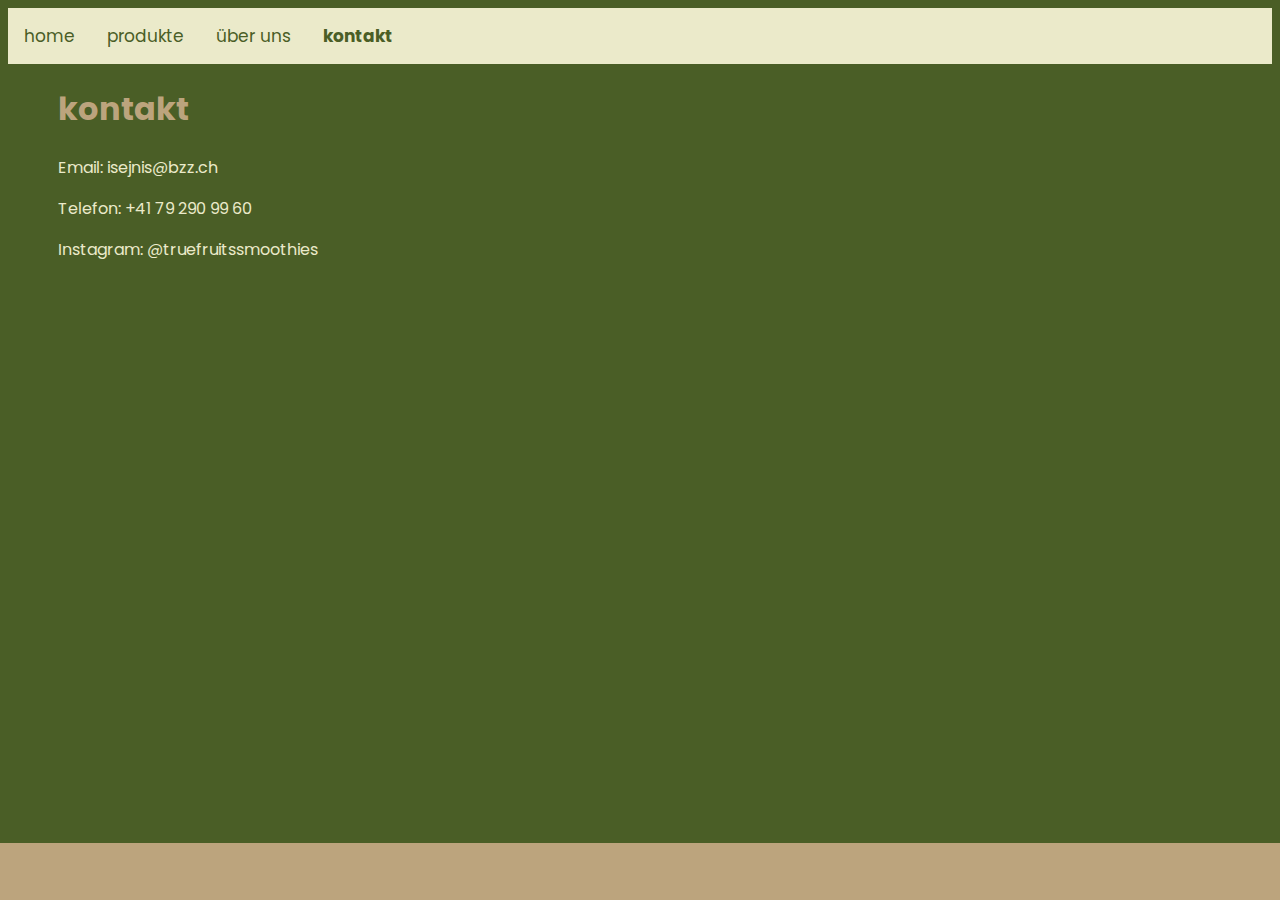
<file: kontakt.html>
<!DOCTYPE html>
<html lang="en">
<head>
    <meta charset="UTF-8">
    <link rel="stylesheet" href="trueFruits.css">
    <title>kontakt</title>
</head>
<body>
<div class="topnav">
    <a href="index.html">home</a>
    <a href="produkte.html">produkte</a>
    <a href="ueberuns.html">über uns</a>
    <a class="active" href="kontakt.html">kontakt</a>
</div>

<h1> <a class="ueberschrift" >kontakt</a> </h1>
<p><a class="text1" >Email: isejnis@bzz.ch</a></p>
<p><a class="text1" >Telefon: +41 79 290 99 60</a></p>
<p><a class="text1" >Instagram: @truefruitssmoothies</a></p>


<style>
    .footer {
        position: fixed;
        left: 0;
        bottom: 0;
        width: 100%;
        background-color: #BCA47D;
        color: #BCA47D;
        text-align: center;
    }
</style>

<div class="footer">
    <p>Footer</p>
</div>
</body>
</html>
</file>
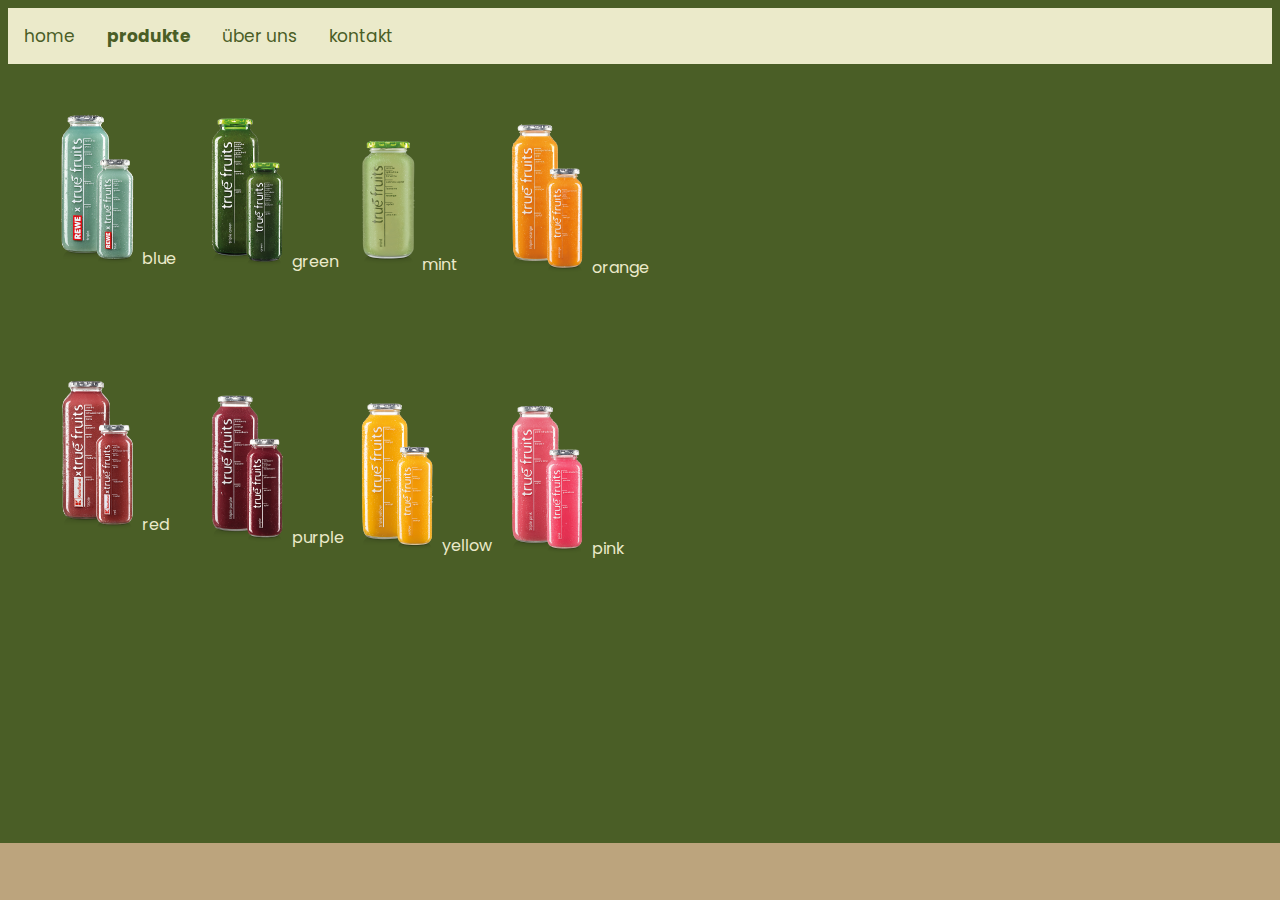
<file: produkte.html>
<!DOCTYPE html>
<html lang="en">
<head>
    <meta charset="UTF-8">
    <link rel="stylesheet" href="trueFruits.css">
    <title>produkt</title>
</head>
<body>
<div class="topnav">
    <a href="index.html">home</a>
    <a class="active" href="produkte.html">produkte</a>
    <a href="ueberuns.html">über uns</a>
    <a href="kontakt.html">kontakt</a>
    </div>

<p class="col1"><img width="80" height="150" controls src="blue.png" alt="blue">
blue</p>
<p class="col2"><img width="80" height="150" controls src="green.png" alt="green">
green</p>
<p class="col3"><img width="60" height="150" controls src="mint.png" alt="mint">
mint</p>
<p class="col4"><img width="80" height="150" controls src="orange.png" alt="orange">
orange</p>
<p class="col5"><img width="80" height="150" controls src="red.png" alt="orange">
red</p>
<p class="col6"><img width="80" height="150" controls src="purple.png" alt="orange">
purple</p>
<p class="col7"><img width="80" height="150" controls src="yellow.png" alt="orange">
yellow</p>
<p class="col8"><img width="80" height="150" controls src="pink.png" alt="orange">
pink</p>

</div>


<style>
    .footer {
        position: fixed;
        left: 0;
        bottom: 0;
        width: 100%;
        background-color: #BCA47D;
        color: #BCA47D;
        text-align: center;
    }
</style>

<div class="footer">
    <p>Footer</p>
</div>
</body>
</html>
</file>
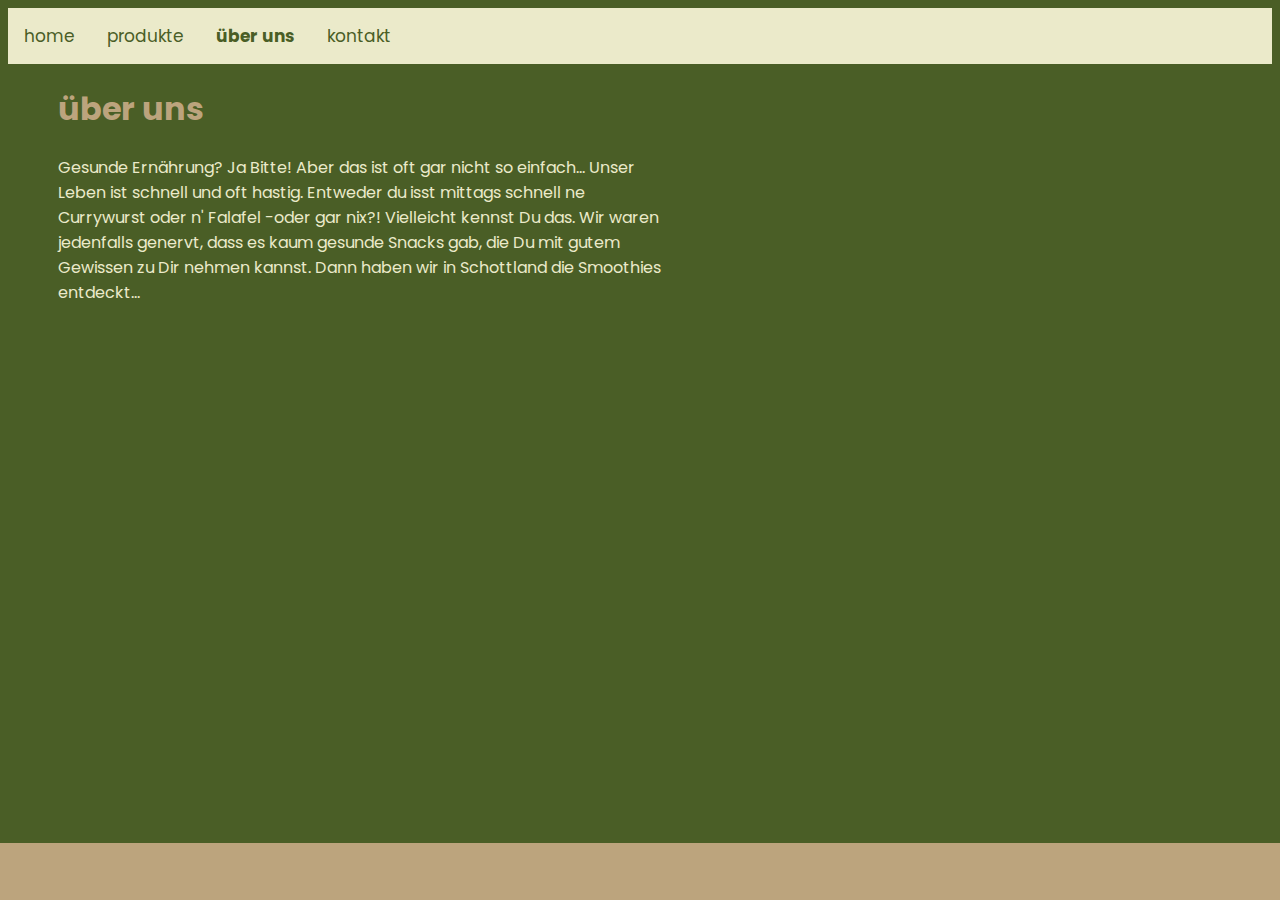
<file: ueberuns.html>
<!DOCTYPE html>
<html lang="en">
<head>
    <meta charset="UTF-8">
    <link rel="stylesheet" href="trueFruits.css">
    <title>ueberuns</title>
</head>
<body>
<div class="topnav">
    <a href="index.html">home</a>
    <a href="produkte.html">produkte</a>
    <a class="active" href="ueberuns.html">über uns</a>
    <a href="kontakt.html">kontakt</a>

</div>
<h1> <a class="ueberschrift" >über uns</a> </h1>
<p class="text1" >Gesunde Ernährung? Ja Bitte! Aber das ist oft gar nicht so einfach... Unser Leben ist schnell und oft hastig. Entweder du isst mittags schnell ne Currywurst oder n' Falafel -oder gar nix?! Vielleicht kennst Du das. Wir waren jedenfalls genervt, dass es kaum gesunde Snacks
    gab, die Du mit gutem Gewissen zu Dir nehmen kannst. Dann haben wir in Schottland die Smoothies entdeckt...</p>
<style>
    .footer {
        position: fixed;
        left: 0;
        bottom: 0;
        width: 100%;
        background-color: #BCA47D;
        color: #BCA47D;
        text-align: center;
    }
</style>

<div class="footer">
    <p>Footer</p>
</div>

</body>
</html>
</file>
<file: trueFruits.css>
@import url('https://fonts.googleapis.com/css?family=Poppins');

body {
    font-family: "Poppins", sans-serif;
    background-color: #4A5E26;

}
video {
    margin-left: auto;
    margin-right: auto;
    display: block
}

.ueberschrift {
    color: #BCA47D;
    font-family: "Poppins", sans-serif;
    margin-left: 50px;
    margin-bottom: 50px;
}
.text1 {
    color: #EBEACA;
    font-family: "Poppins", sans-serif;
    margin-left: 50px;
    margin-right: 600px;
}
.topnav {
    background-color: #EBEACA;
    font-family: "Poppins", sans-serif;
    overflow: hidden;
}

.topnav a {
    float: left;
    color: #4A5E26;
    text-align: center;
    padding: 15px 16px;
    text-decoration: none;
    font-size: 17px;
}

/* Change the color of links on hover */
.topnav a:hover {
    background-color: #a47c3c;
    color: white;
}

/* Add a color to the active/current link */
.topnav a.active {
    font-weight: bold;
    color: #4A5E26;
}

.col1{
    margin-left: 50px;
    margin-top: 50px;
    color: #EBEACA;
}

.col2{
    margin-left: 200px;
    margin-top: -170px;
    color: #EBEACA;
}
.col3{
    margin-left: 350px;
    margin-top: -170px;
    color: #EBEACA;
}

.col4{
    margin-left: 500px;
    margin-top: -170px;
    color: #EBEACA;
}
.col5{
    margin-left: 50px;
    margin-top: 100px;
    color: #EBEACA;
}
.col6{
    margin-left: 200px;
    margin-top: -160px;
    color: #EBEACA;
}
.col7{
    margin-left: 350px;
    margin-top: -165px;
    color: #EBEACA;
}
.col8{
    margin-left: 500px;
    margin-top: -170px;
    color: #EBEACA;
}
</file>
